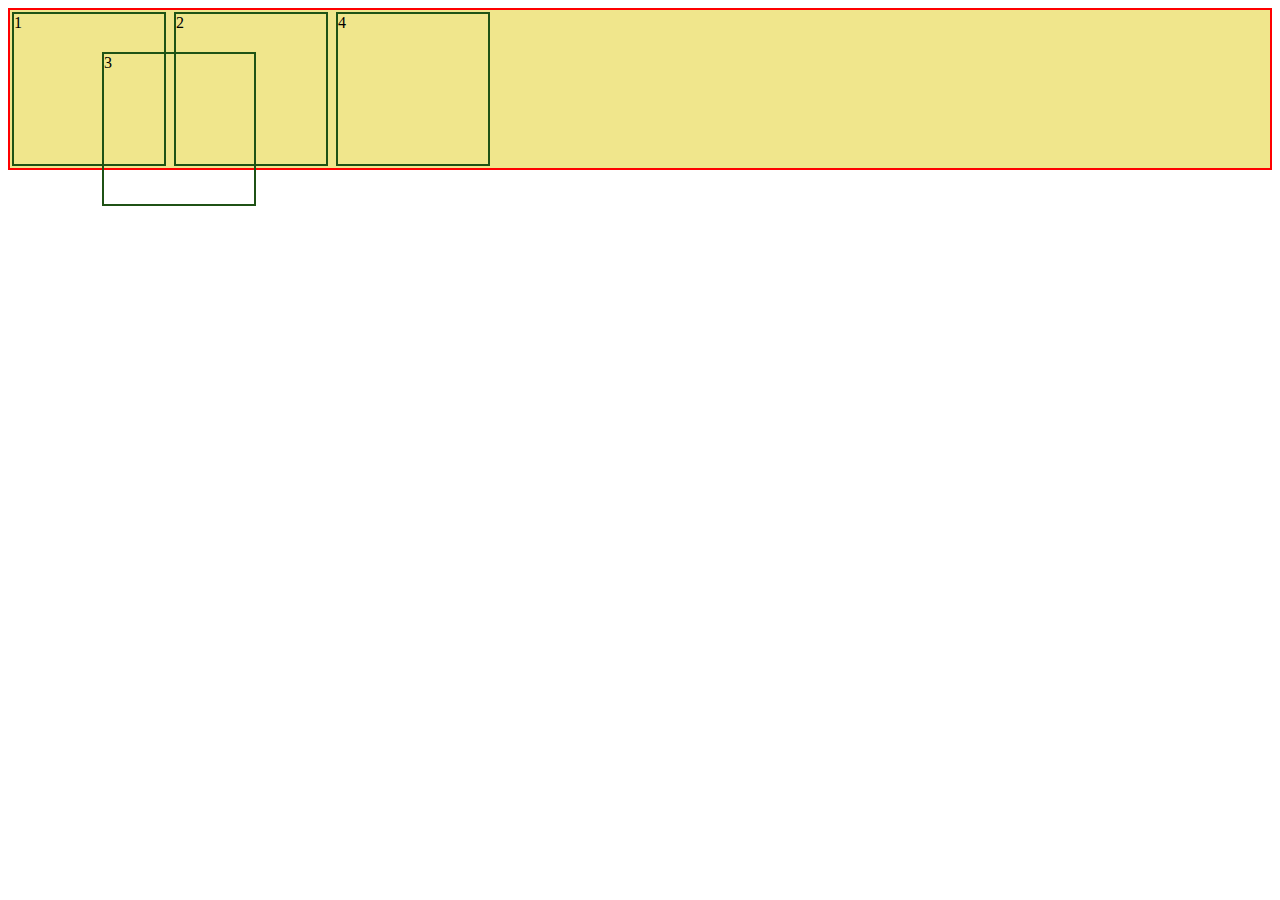
<file: css-absolute/index.html>
<!DOCTYPE html>
<html lang="en">
<head>
    <meta charset="UTF-8">
    <meta http-equiv="X-UA-Compatible" content="IE=edge">
    <meta name="viewport" content="width=device-width, initial-scale=1.0">
    <title>CSS Positioning</title>
    <link rel="stylesheet" href="styles.css">
</head>
<body>
    <div class="container">
    <div class="box" id="box1">1</div>
    <div class="box" id="box2">2</div>
    <div class="box" id="box3">3</div>
    <div class="box" id="box4">4</div>
    </div>
    
</body>
</html>
</file>
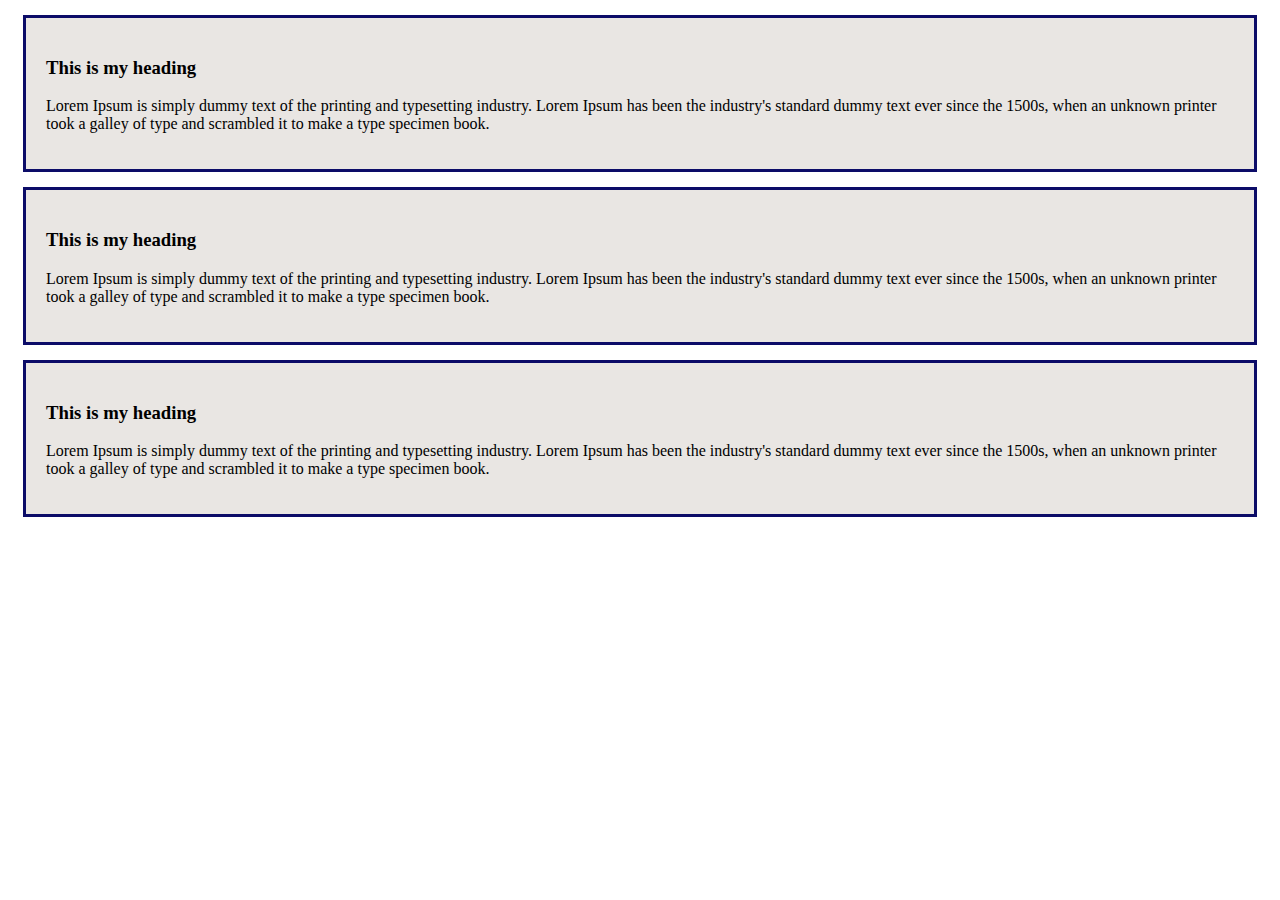
<file: css-boxmodel/index.html>
<!DOCTYPE html>
<html lang="en">
<head>
    <meta charset="UTF-8">
    <meta http-equiv="X-UA-Compatible" content="IE=edge">
    <meta name="viewport" content="width=device-width, initial-scale=1.0">
    <title>Box Model</title>
    <link rel="stylesheet" href="styles.css">
</head>
<body>
    <div class="container">
        <h3>This is my heading</h3>
        <p id="first">
            Lorem Ipsum is simply dummy text of the printing and typesetting industry. Lorem Ipsum has been the industry's standard dummy text ever since the 1500s, when an unknown printer took a galley of type and scrambled it to make a type specimen book.
        </p>
    </div>
    <div class="container">
        <h3>This is my heading</h3>
        <p id="second">
            Lorem Ipsum is simply dummy text of the printing and typesetting industry. Lorem Ipsum has been the industry's standard dummy text ever since the 1500s, when an unknown printer took a galley of type and scrambled it to make a type specimen book.
        </p>
    </div>
    <div class="container">
        <h3>This is my heading</h3>
        <p id="third">
            Lorem Ipsum is simply dummy text of the printing and typesetting industry. Lorem Ipsum has been the industry's standard dummy text ever since the 1500s, when an unknown printer took a galley of type and scrambled it to make a type specimen book.
        </p>
    </div>
</body>
</html>
</file>
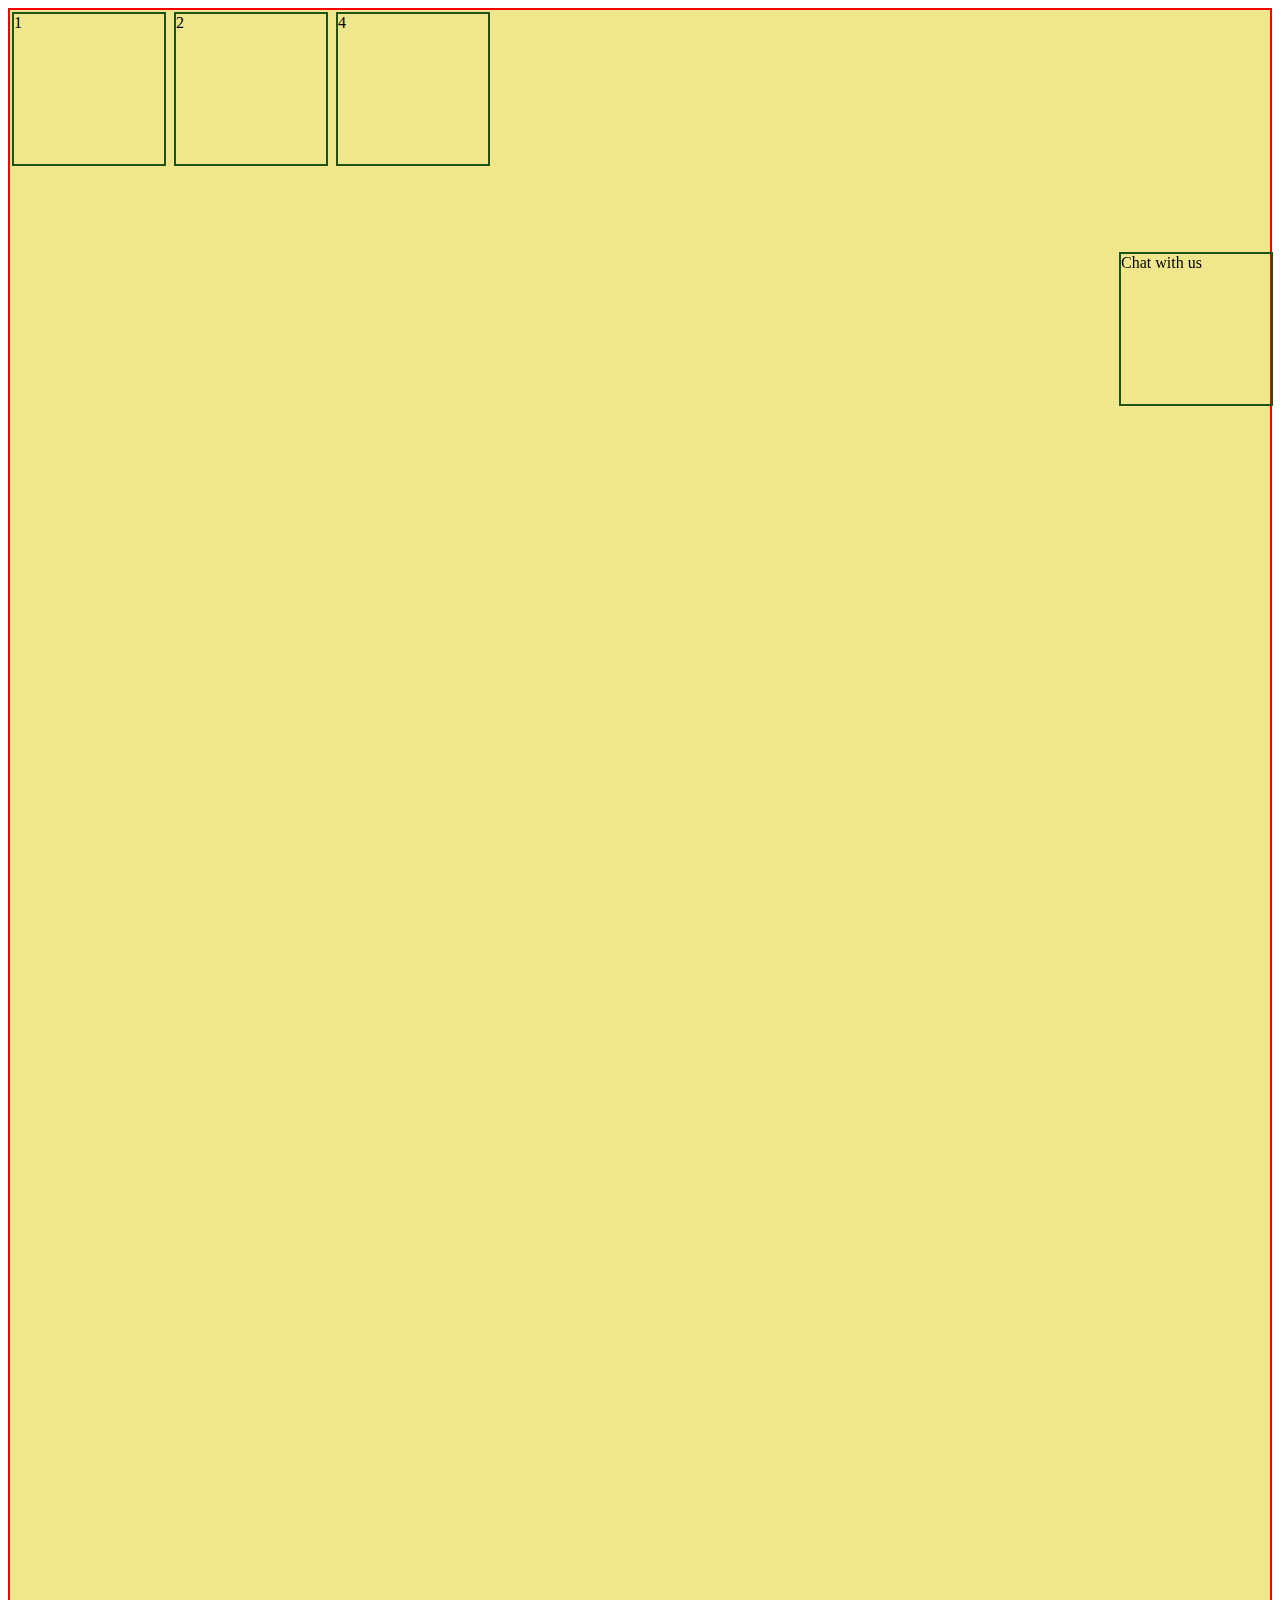
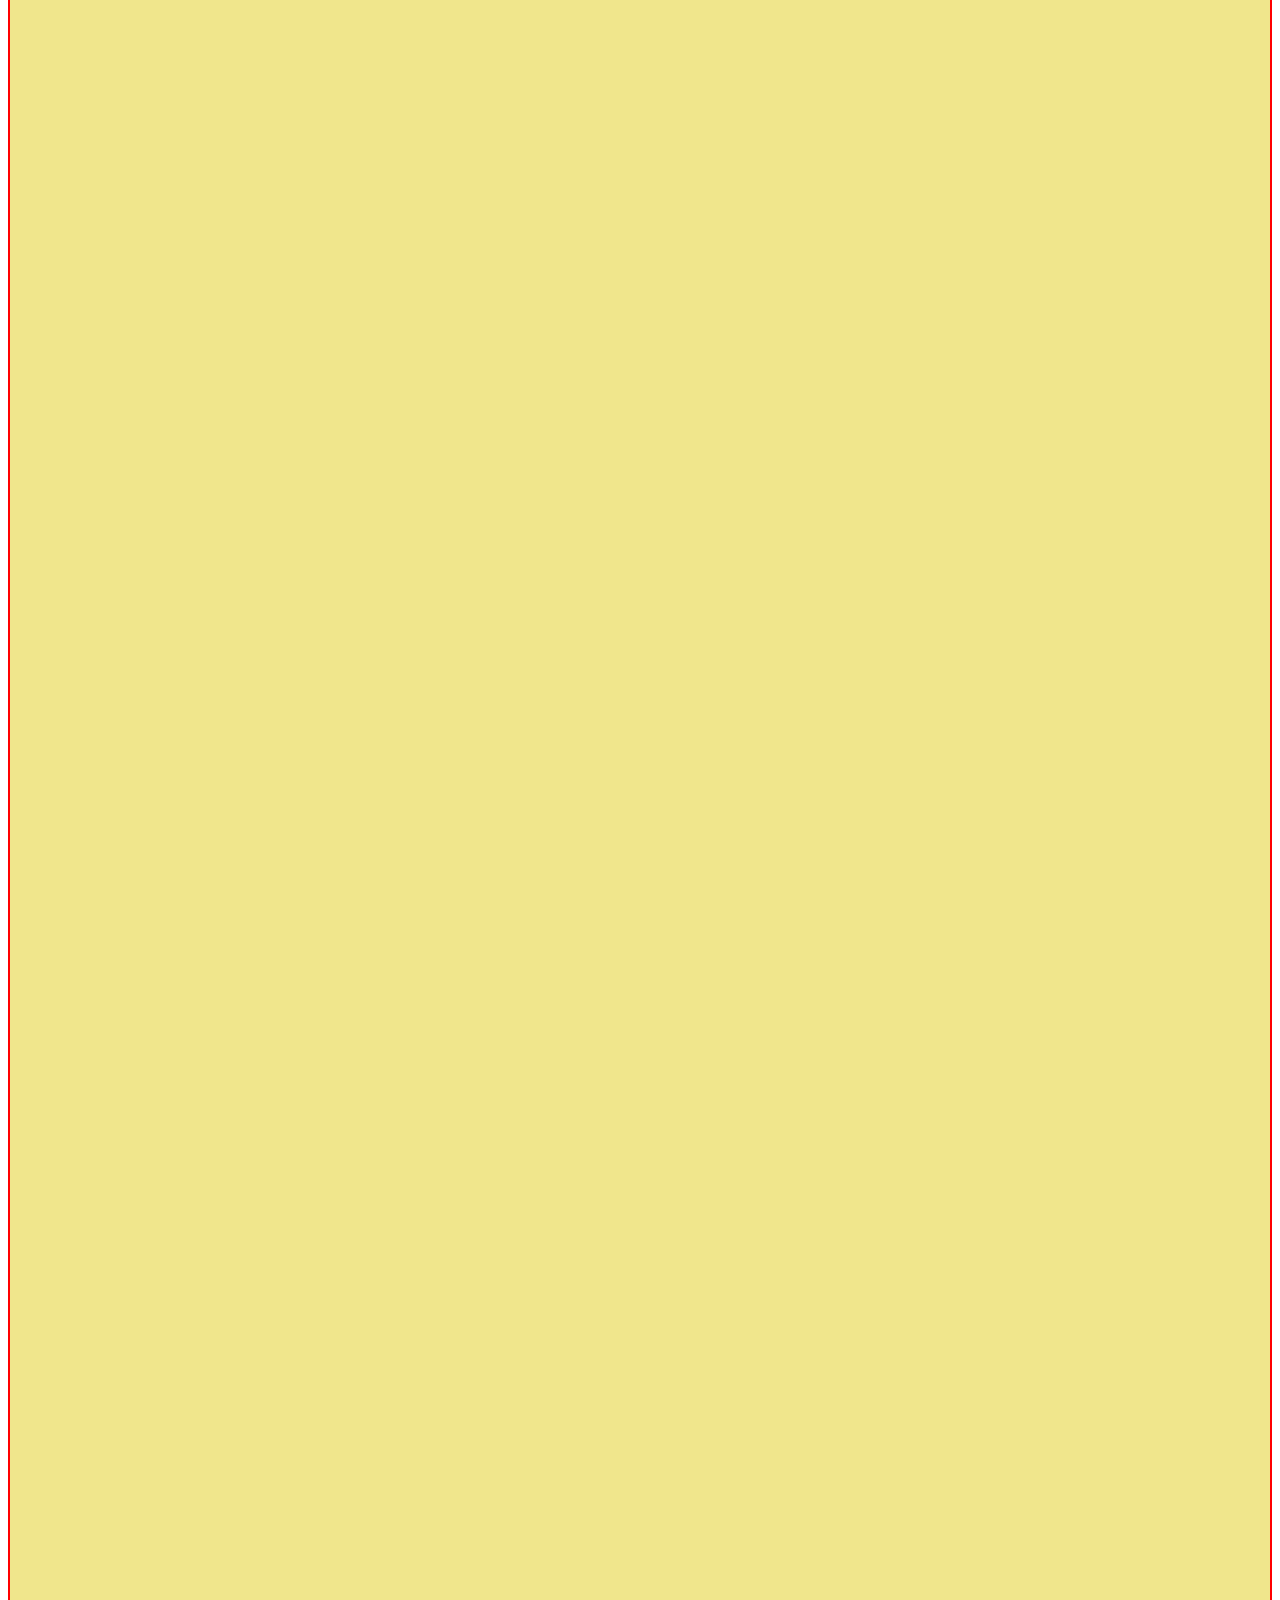
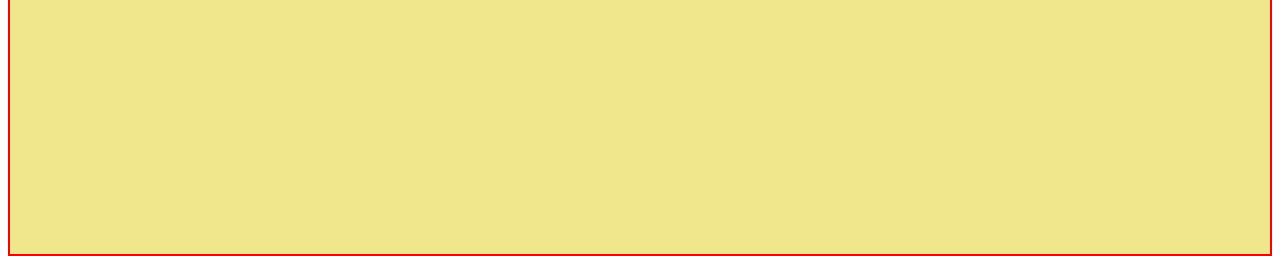
<file: css-fixed/index.html>
<!DOCTYPE html>
<html lang="en">
<head>
    <meta charset="UTF-8">
    <meta http-equiv="X-UA-Compatible" content="IE=edge">
    <meta name="viewport" content="width=device-width, initial-scale=1.0">
    <title>CSS Positioning</title>
    <link rel="stylesheet" href="styles.css">
</head>
<body>
    <div class="container">
    <div class="box" id="box1">1</div>
    <div class="box" id="box2">2</div>
    <div class="box" id="box3">Chat with us</div>
    <div class="box" id="box4">4</div>
    </div>
</body>
</file>
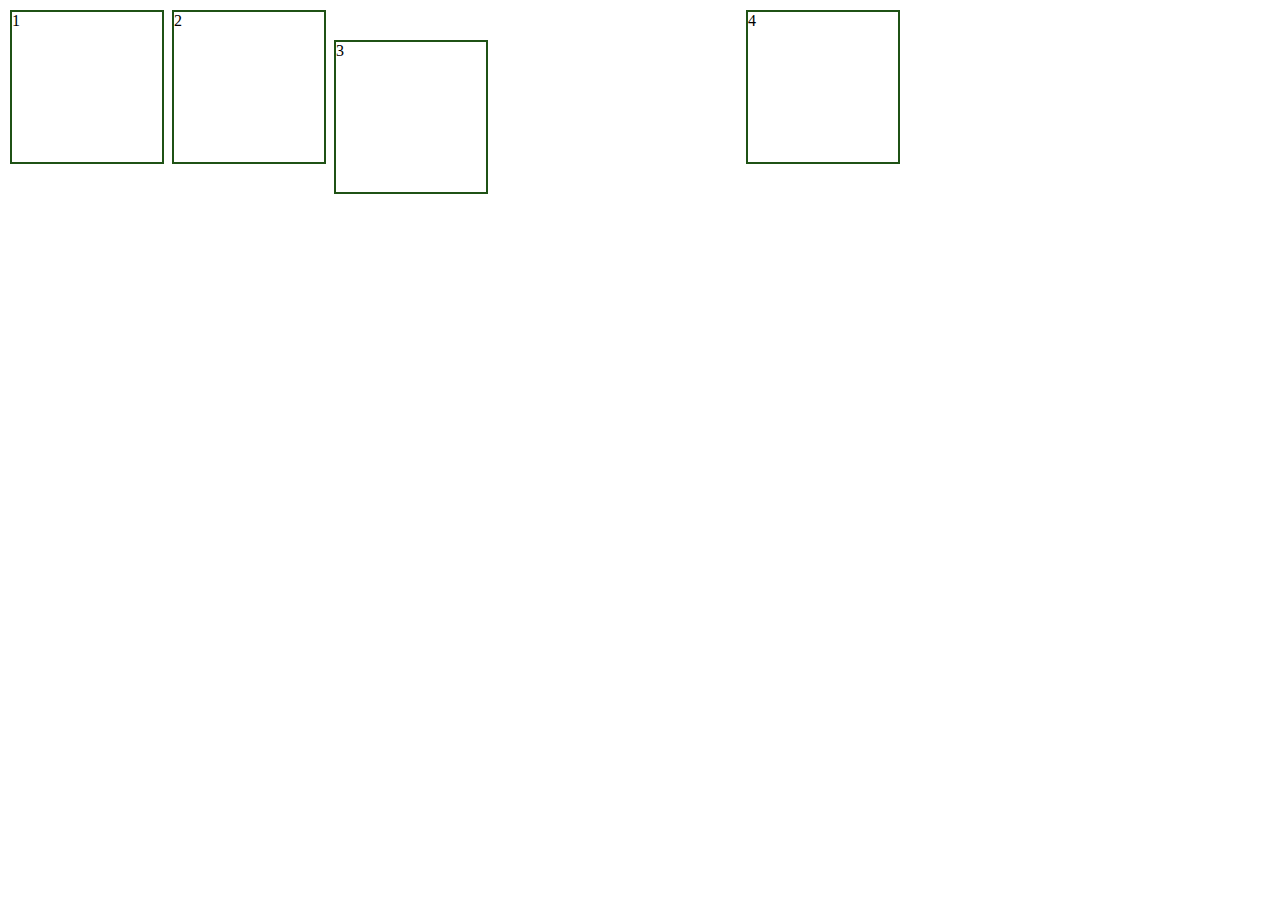
<file: css-practice/index.html>
<!DOCTYPE html>
<html lang="en">
<head>
    <meta charset="UTF-8">
    <meta http-equiv="X-UA-Compatible" content="IE=edge">
    <meta name="viewport" content="width=device-width, initial-scale=1.0">
    <title>CSS Positioning</title>
    <link rel="stylesheet" href="styles.css">
</head>
<body>
    <div class="box" id="box1">1</div>
    <div class="box" id="box2">2</div>
    <div class="box" id="box3">3</div>
    <div class="box" id="box4">4</div>
</body>
</html>
</file>
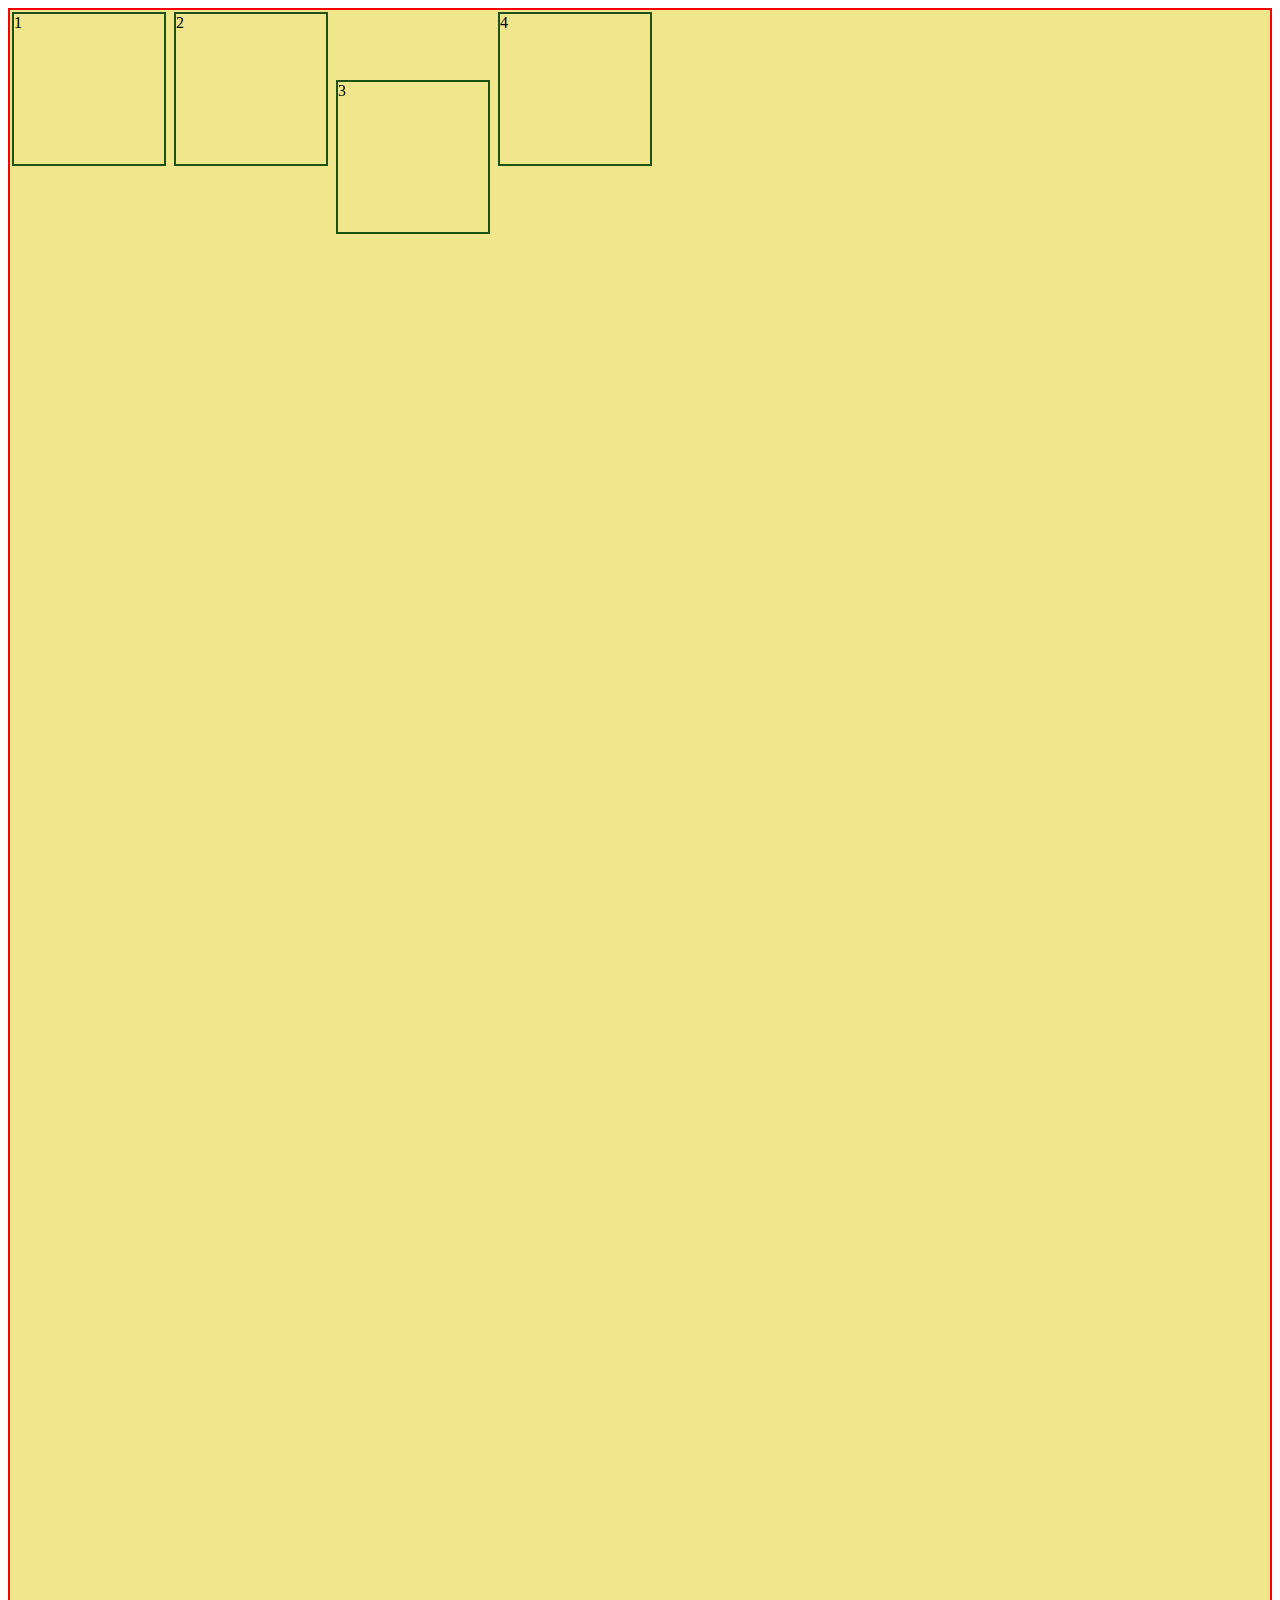
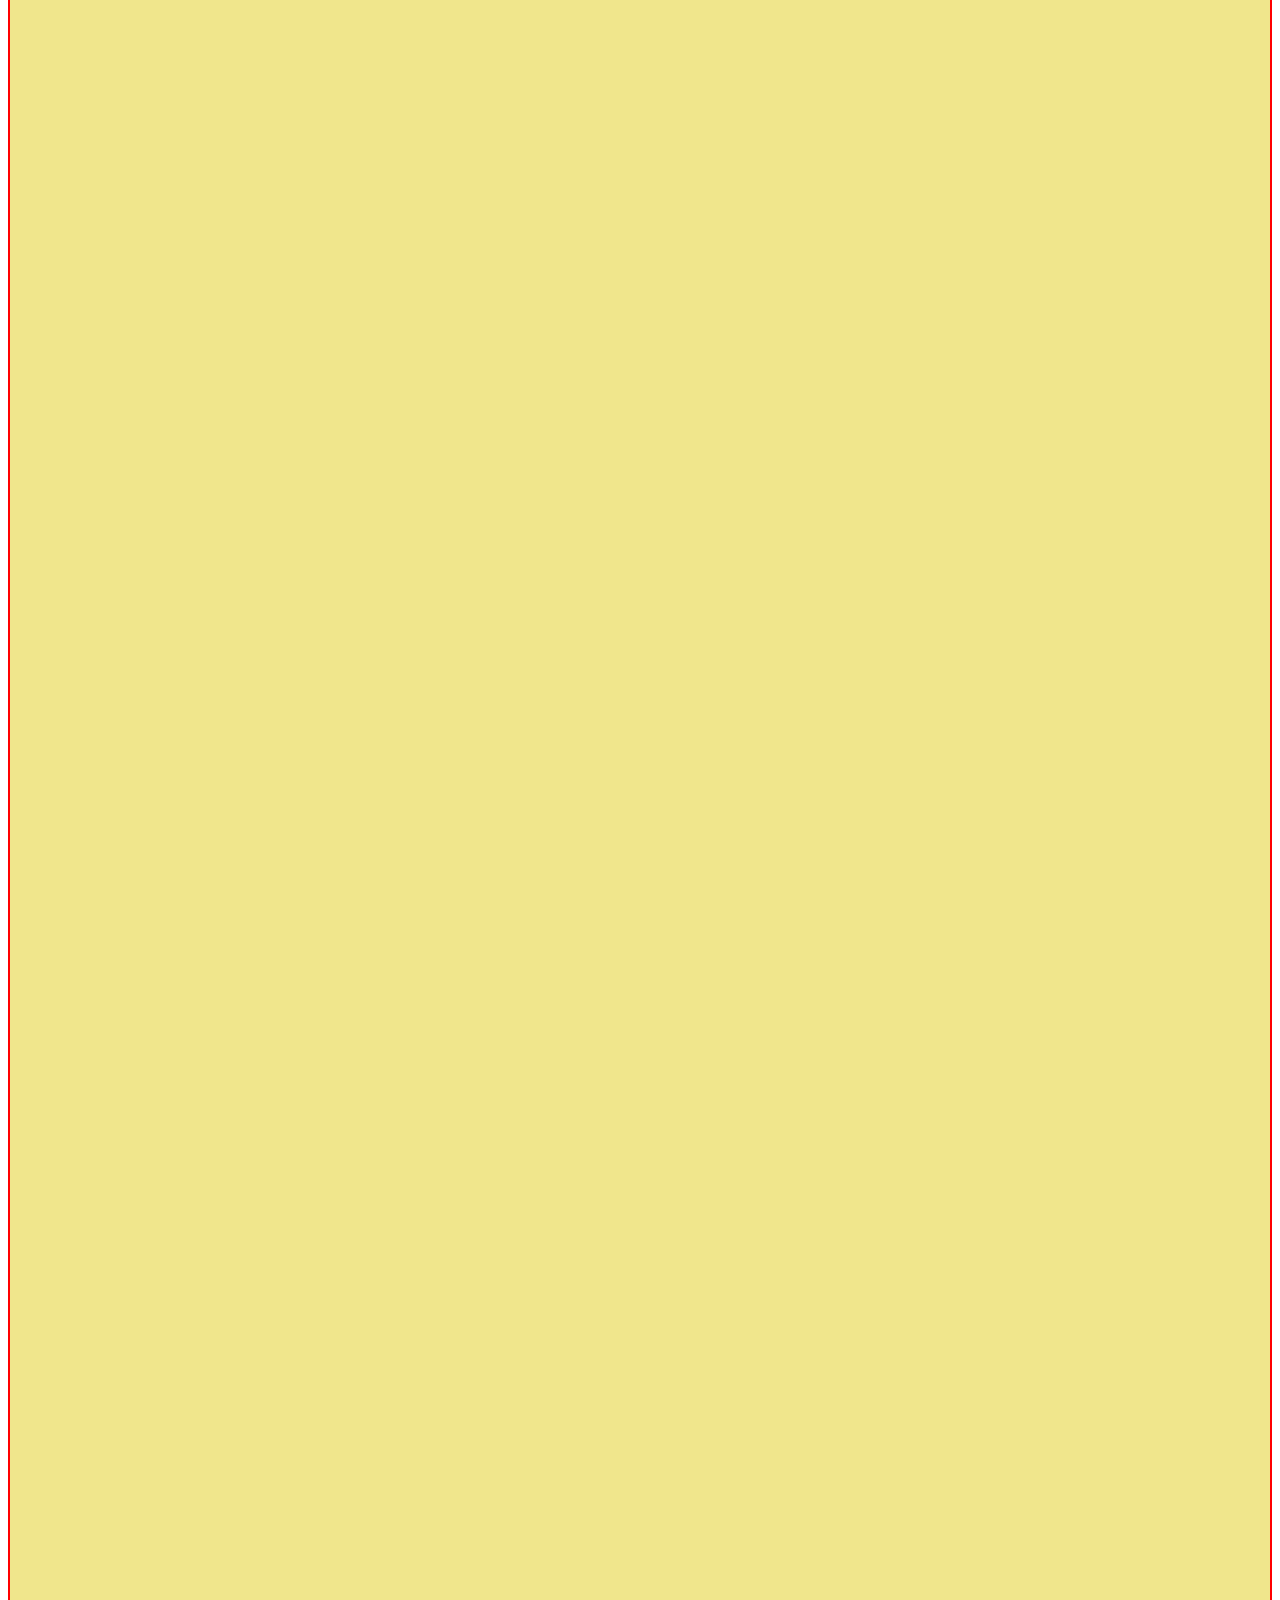
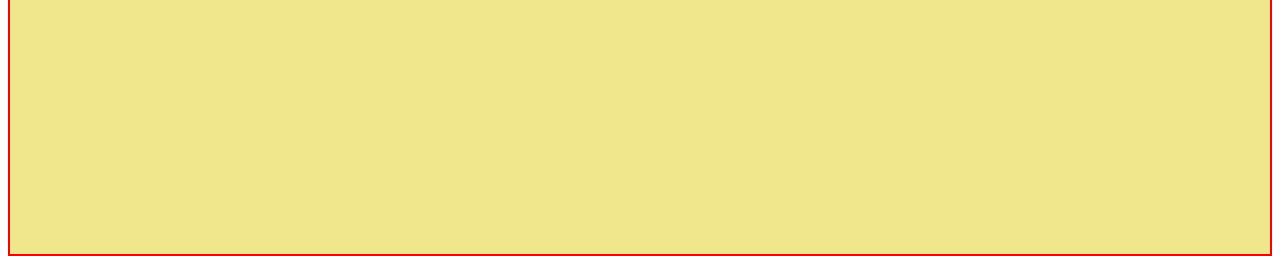
<file: css-sticky/index.html>
<!DOCTYPE html>
<html lang="en">
<head>
    <meta charset="UTF-8">
    <meta http-equiv="X-UA-Compatible" content="IE=edge">
    <meta name="viewport" content="width=device-width, initial-scale=1.0">
    <title>CSS Positioning</title>
    <link rel="stylesheet" href="styles.css">
</head>
<body>
    <div class="container">
    <div class="box" id="box1">1</div>
    <div class="box" id="box2">2</div>
    <div class="box" id="box3">3</div>
    <div class="box" id="box4">4</div>
    </div>
</body>
</file>
<file: css-absolute/styles.css>
/*
CSS Positions: static(default), absolute, relative, fixed, sticky

Postion - Relative
we can use properties like top, bottom, left, right
relative to its normal position
means apni normal position ke relative vo hilega and will leave a gap at its normal position
*/

.container {
  border: 2px solid red;
  background-color: khaki;
}
.box {
  border: 2px solid rgb(31, 82, 21);
  width: 150px;
  height: 150px;
  margin: 2px;
  display: inline-block;
}

#box3 {
  /*  position: static;
    position is by default static */

  /* Absolute - means apne parent position k relative position will move and will not leave a gap */
  position: absolute;
  left: 100px;
  top: 50px;
}
</file>
<file: css-boxmodel/styles.css>
.container {
  background-color: rgb(233, 230, 227);
  border: 3px solid rgb(12, 12, 104);
  padding: 20px; /* border k andar space */
  margin: 15px; /* border k bahar se space */
}
</file>
<file: css-fixed/styles.css>
/*
CSS Positions: static(default), absolute, relative, fixed, sticky

Postion - Relative
we can use properties like top, bottom, left, right
relative to its normal position
means apni normal position ke relative vo hilega and will leave a gap at its normal position
*/

/*  position: static;
      position is by default static */

/* Absolute - means apne parent position k relative position will move and will not leave a gap */

.container {
  border: 2px solid red;
  background-color: khaki;
  height: 3444px;
}
.box {
  border: 2px solid rgb(31, 82, 21);
  width: 150px;
  height: 150px;
  margin: 2px;
  display: inline-block;
}

#box3 {
  position: fixed;
  right: 5px;
  top: 250px;
}
</file>
<file: css-practice/styles.css>
/*
CSS Positions: static(default), absolute, relative, fixed, sticky

Postion - Relative
we can use properties like top, bottom, left, right
relative to its normal position
means apni normal position ke relative vo hilega
*/
.box {
  border: 2px solid rgb(31, 82, 21);
  width: 150px;
  height: 150px;
  margin: 2px;
  display: inline-block;
}

#box3 {
  /*  position: static;
  position is by default static */

  position: relative;
  top: 30px;
}

#box4 {
  position: relative;
  left: 250px;
}
</file>
<file: css-sticky/styles.css>
/*
CSS Positions: static(default), absolute, relative, fixed, sticky

Postion - Relative
we can use properties like top, bottom, left, right
relative to its normal position
means apni normal position ke relative vo hilega and will leave a gap at its normal position
*/

/*  position: static;
      position is by default static */

/* Absolute - means apne parent position k relative position will move and will not leave a gap */

/* Postion fixed relative to the browser window */

.container {
  border: 2px solid red;
  background-color: khaki;
  height: 3444px;
}
.box {
  border: 2px solid rgb(31, 82, 21);
  width: 150px;
  height: 150px;
  margin: 2px;
  display: inline-block;
}

#box3 {
  position: sticky;
  top: 80px;
}
</file>
